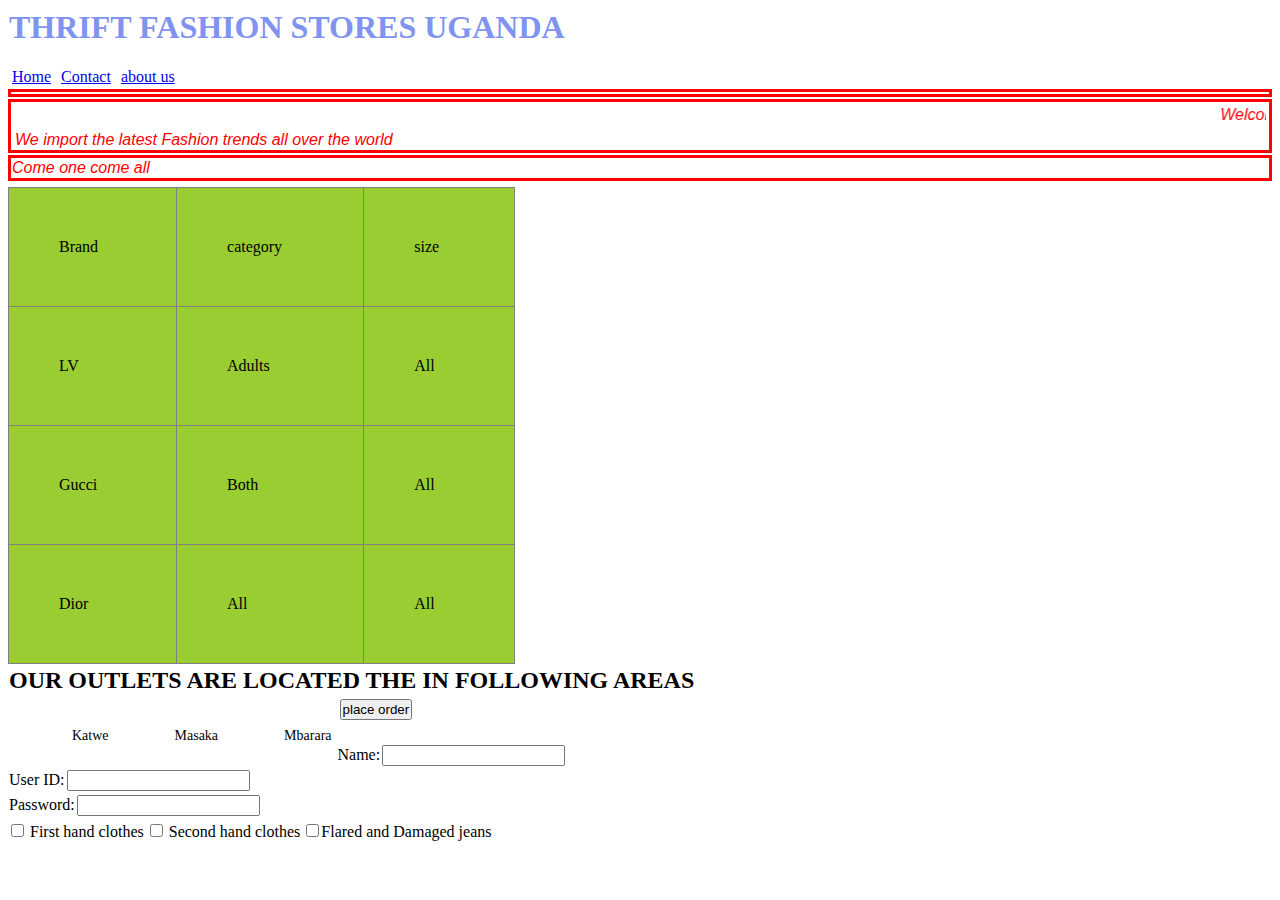
<file: index.html>
<!DOCTYPE html>
<html dir="ltr">
<html lang="en">
<head>
    <link href="style.css"type="text/css"rel="stylesheet"/>
    <meta charset="UTF-8">
    <meta name="viewport" content="width=device-width, initial-scale=1.0">
    <meta http-equiv="refresh" content="50">
    <title><u>Thrift fashions</u></title>
    <link href="style.css"type="text/css"rel="stylesheet">
</head>
<body>
    <body>
 <body bgcolor="#FFFFFF">
    <h1>THRIFT FASHION STORES UGANDA</h1>
    
    <div . id="menu" align="left">
        <div class="main">
            <div class="nav bar">
                <div class="icon">

                </div>
            </div>
        </div>
        <a href="https://tendo-makus.github.io/NEVER/index.html">Home</a>
        <a href="https://tendo-makus.github.io/NEVER/contact.html">Contact</a>
        <a href="https://tendo-makus.github.io/NEVER/about%20us%20.html">about us</a>
        
    
        </div>
    <p align="left">
    <p align="left">

        <Marquee>Welcome to Thrift Fashion Stores Uganda</Marquee>
        <Marque behaviour="device-width" direction ="up" height="200" bgcolor="#FFFFFF"> We import the latest Fashion trends all over the world</Marque> 
    <p>Come one come all</p>
    <table>
        <table color:pink;/>
    <table border="1">
        <tr><td>Brand</td><td>category</td><td>size</td></tr>
            <tr><td>LV</td><td>Adults</td><td>All</td></tr>
            <tr><td>Gucci</td><td>Both</td><td>All</td></tr>
            <tr><td>Dior</td><td>All</td><td>All</td></tr>
</table>
<h2>OUR OUTLETS ARE LOCATED THE IN FOLLOWING AREAS</h2>
<ul>
    

    <li>Katwe</li></br>

    <li>Masaka</li></br>

    <li>Mbarara</li></br>

</ul>

<Button>place order</Button><br>

<form><br> 
    Name:<input type="text" name="name"/><br>

    User ID:<input type="text" name="User ID"/></br>

    Password:<input type="text" name="Password"/></br>


    
    
</form>

<form>
    <input type="checkbox"name="First hand clothes" value="on"> First hand clothes
    <input type="checkbox" name="Second hand clothes" value="on"> Second hand clothes
    <input type="checkbox" name="Flared and Damaged Jeans"value="on">Flared and Damaged jeans</form>
    
</body>


</html>
</file>
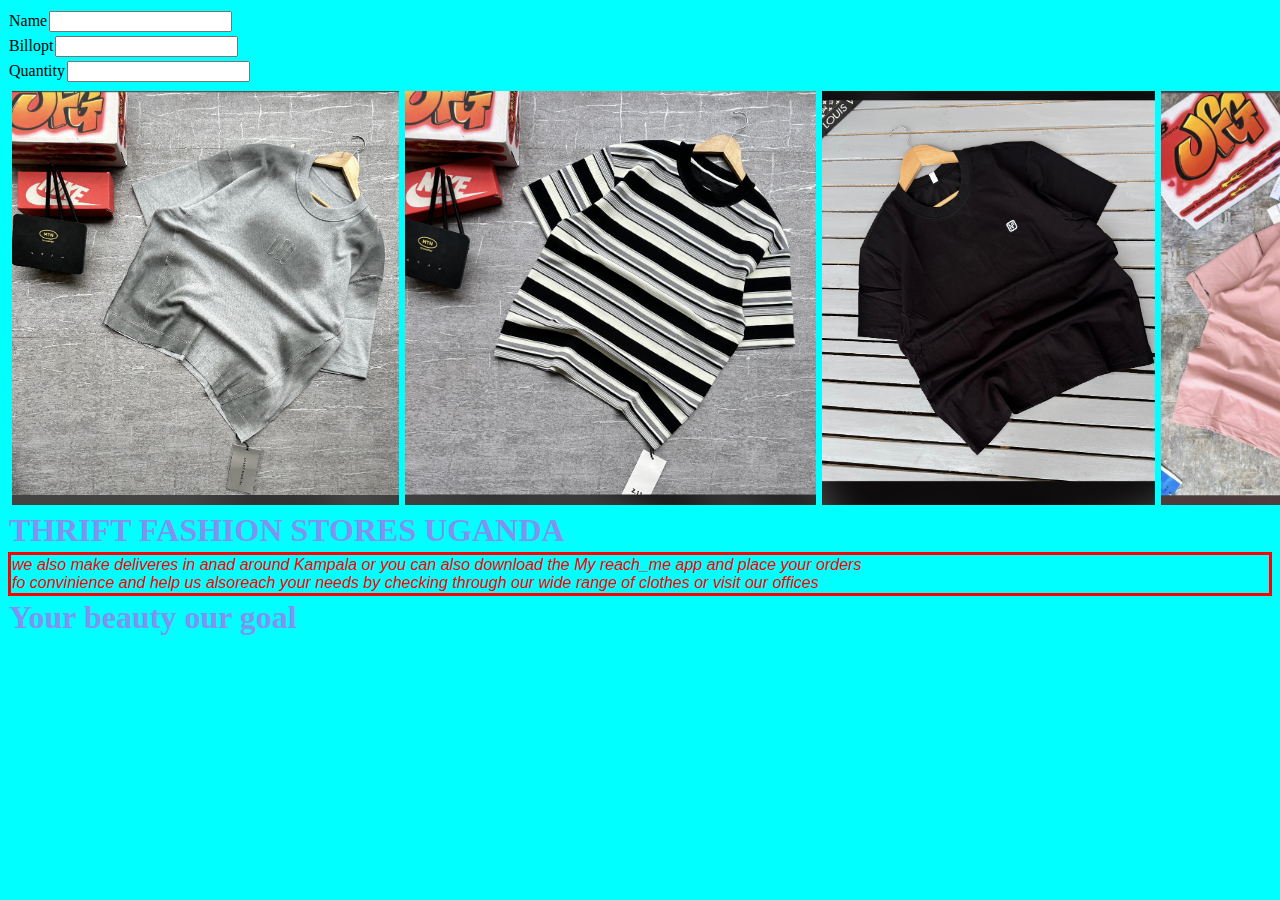
<file: about us .html>
<!DOCTYPE html>
<html dir="ltr">
<html lang="en">
<head>
    <meta charset="UTF-8">
    <meta name="viewport" content="width=device-width, initial-scale=1.0">
    <meta http-equiv="refresh" content="50">
    <title>Thrift fashions</title>
    <link href="style.css" type="text/css" rel="stylesheet">
</head>
<body bgcolor="#00FFFF">
    
        <form>
            Name<input type ="text"name="name"/></br>
            Billopt<input type ="number"billopt="account number"/></br>
            Quantity<input type="number"quantity="number"/>
        </form> 
                                                                                              
            <div class="scrolling-images">                              
             <img src="SHIRT1.PNG"alt="pic1">
                
                <img src="SHIRT2.PNG"alt="pic2">
                
                <img src="SHIRT3.PNG"alt="pic3">
                
                <img src="SHIRT4.PNG"alt="pic4">
                
            </div>
        

          
 
            
  </body>
</html>
       
<h1>THRIFT FASHION STORES UGANDA</h1>
<p>we also make deliveres in anad around Kampala or you can also download the My reach_me app and place your orders<br>
    fo convinience and help us alsoreach your needs by checking through our wide range of clothes or visit our offices <br> </p>
    <h1>Your beauty our goal</h1>
</file>
<file: style.css>
*{
    margin: 2px;
    padding: 1px;
}

h1{color:#8093F1;}
p{font-family: 'Franklin Gothic Medium', 'Arial Narrow', Arial, sans-serif;
    color:red;
    border:solid;
    font-style: oblique;
}

.scrolling-images{
    width: 100%;
    height: 420px;
    display: flex;
}
.menu{
    width:400px;
    float:left;
    height:70px;
}
ul{
    float:left;
    display:flex;
    jusify-content:center;
    align-items:center;
}
ul li{
    list-style:none;
    margin-left:62px;
    margin-top:27px;
    font-size:14px;
}
ul li a{
    text-decoration:none;
    color:#fff;
    font-family:Arial;
    font-weight:bold;
    transition:o.4s ease-in-out;
}
ul li a:hover{
    color:#ff720;
}
td{
    padding: 50px;
    border-bottom:10px solid#red;
    text-color:red;
}
h2{
    color:black;
}
th{
    background-color: white;
    color:red;/text color/
    padding 12px;
    text-align:center;
}
table{
    width:40%;
    border-collapse:collapse;/Remove gaps between cells/
    font-family: Arial,san-serif;
    
    background-color:yellowgreen;
}
tr:hover{
background-color: thistle;
}
</file>
